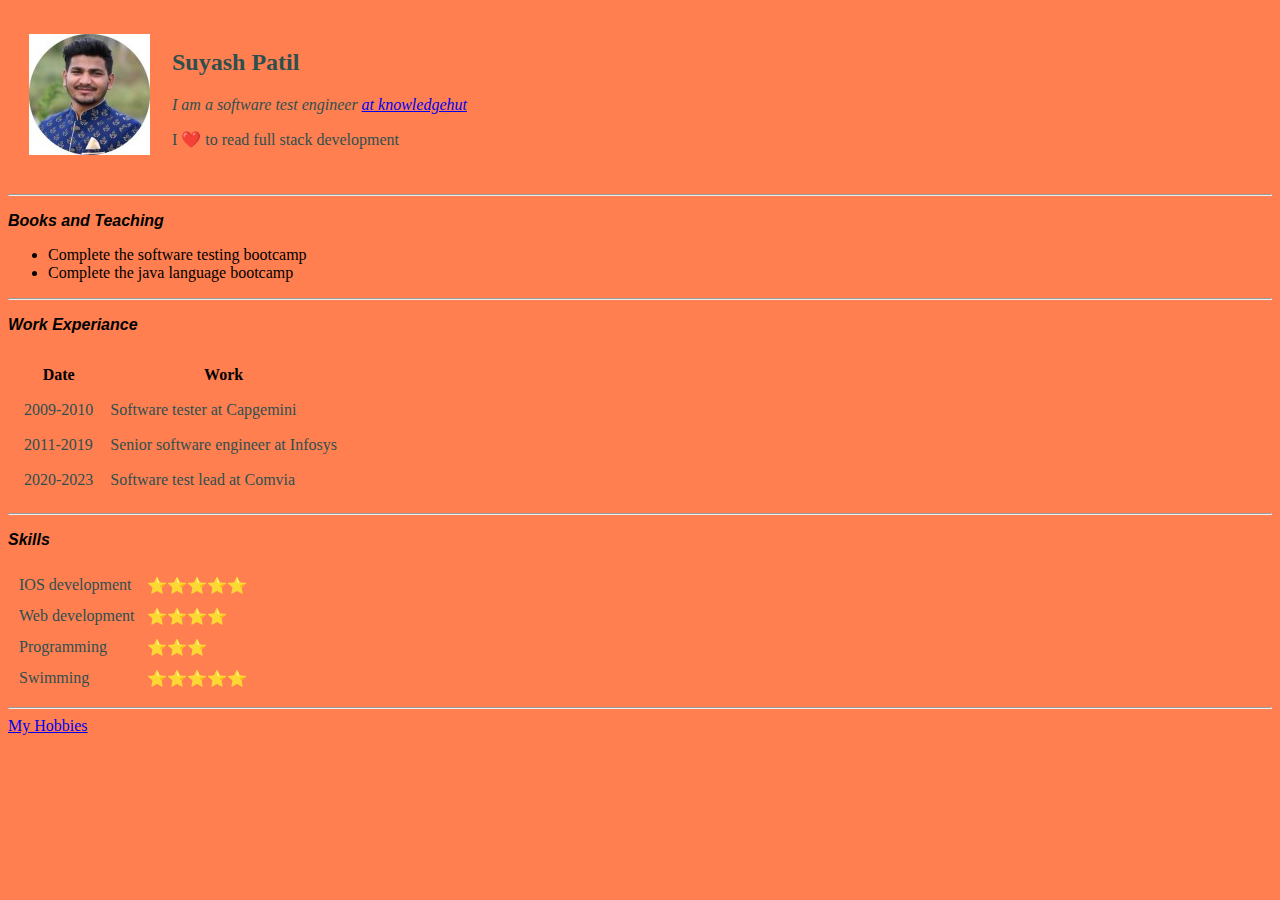
<file: Index.html>
<!DOCTYPE html>
<html lang="en">

<head>
    <meta charset="UTF-8">
    <meta http-equiv="X-UA-Compatible" content="IE=edge">
    <meta name="viewport" content="width=<device-width>, initial-scale=1.0">
    <title>Document</title>
    <link rel="stylesheet" href="./style.css">
</head>

<body>
    <table cellspacing="20">
        <tr>
            <td> <img src="./Images/5_6161041667404072157-modified.jpg" alt="Image of suyash"></td>
            <td>
                <h2> Suyash Patil </h2>
                <p><i> I am a software test engineer <a href="https://www.knowledgehut.com/"> at knowledgehut </a></i>
                </p>
                <p> I ❤️ to read full stack development </p>
            </td>
        </tr>
    </table>
    <hr>
    <h3> Books and Teaching </h3>
    <ul>
        <li>Complete the software testing bootcamp</li>
        <li>Complete the java language bootcamp</li>
    </ul>
    <hr>
    <h3> Work Experiance</h3>
    <table cellspacing="15">
        <thead>
            <tr>
                <th>Date</th>
                <th>Work</th>
            </tr>
        <tbody>
            <tr>
                <td>2009-2010</td>
                <td>Software tester at Capgemini</td>
            </tr>
            <tr>
                <td>2011-2019</td>
                <td>Senior software engineer at Infosys</td>
            </tr>
            <tr>
                <td>2020-2023</td>
                <td>Software test lead at Comvia</td>
            </tr>
        </tbody>
        </thead>
    </table>
    <hr>
    <h3> Skills</h3>
    <table cellspacing="10">
        <tr>
            <td>IOS development</td>
            <td>⭐️⭐️⭐️⭐️⭐️</td>
        </tr>
        <tr>
            <td>Web development</td>
            <td>⭐️⭐️⭐️⭐️</td>
        </tr>
        <tr>
            <td>Programming</td>
            <td>⭐️⭐️⭐️</td>
        </tr>
        <tr>
            <td>Swimming</td>
            <td>⭐️⭐️⭐️⭐️⭐️</td>
        </tr>
    </table>
    <hr>
    <a href="./hobbies.html">My Hobbies</a>
    <a href=""></a>
</body>

</html>
</file>
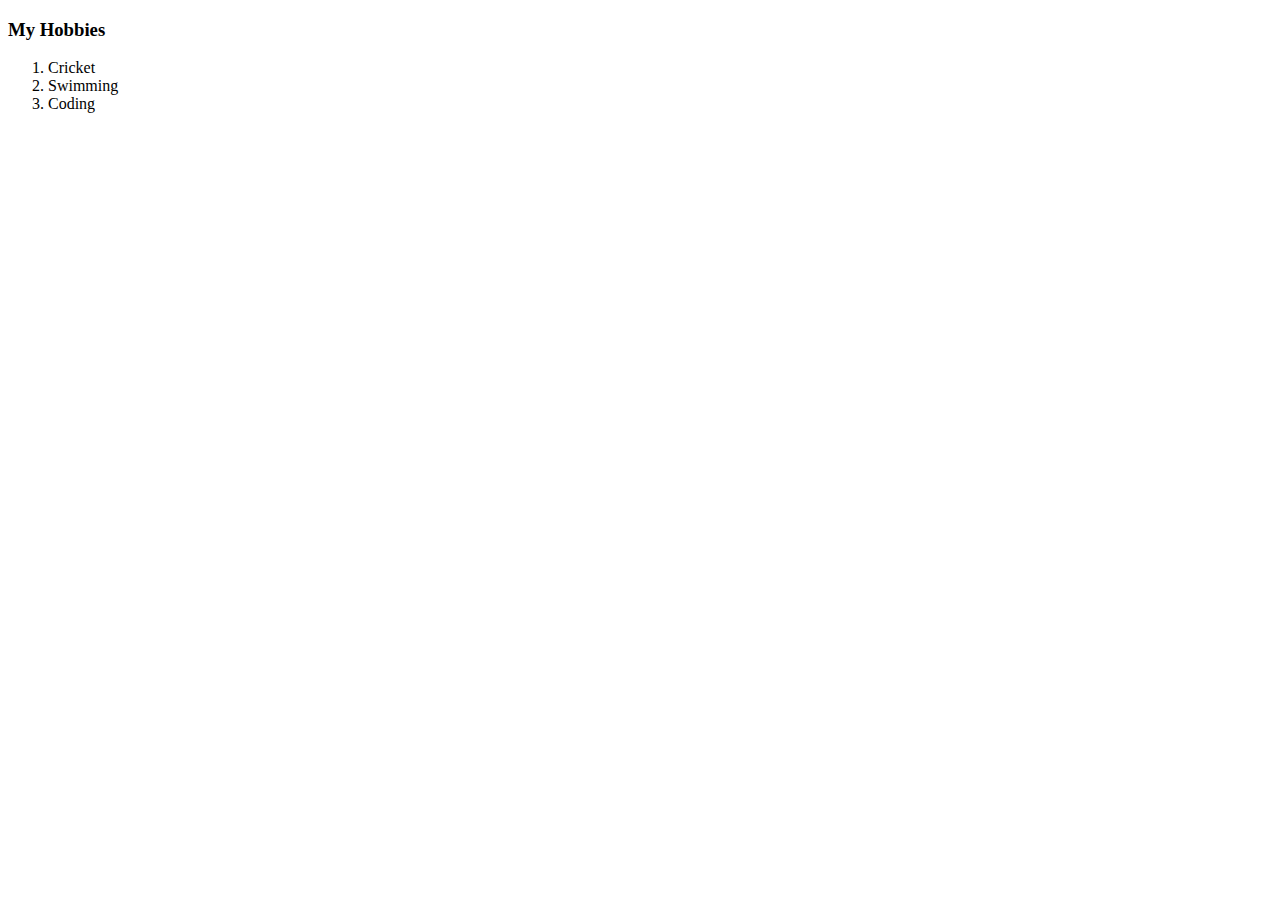
<file: hobbies.html>
<!DOCTYPE html>
<html lang="en">
<head>
    <meta charset="UTF-8">
    <meta http-equiv="X-UA-Compatible" content="IE=edge">
    <meta name="viewport" content="width=<device-width>, initial-scale=1.0">
    <title>Document</title>
</head>
<body>
    <h3>My Hobbies</h3>
    <ol>
        <li>Cricket</li>
        <li>Swimming</li>
        <li>Coding</li>
    </ol>
</body>
</html>
</file>
<file: style.css>
body{
    background-color: coral;
}

td{
    color: darkslategray;
}
h3{
    color: black;
    font-size: medium;
    font-style: italic;
    font-family: Verdana, Geneva, Tahoma, sans-serif;
}
</file>
